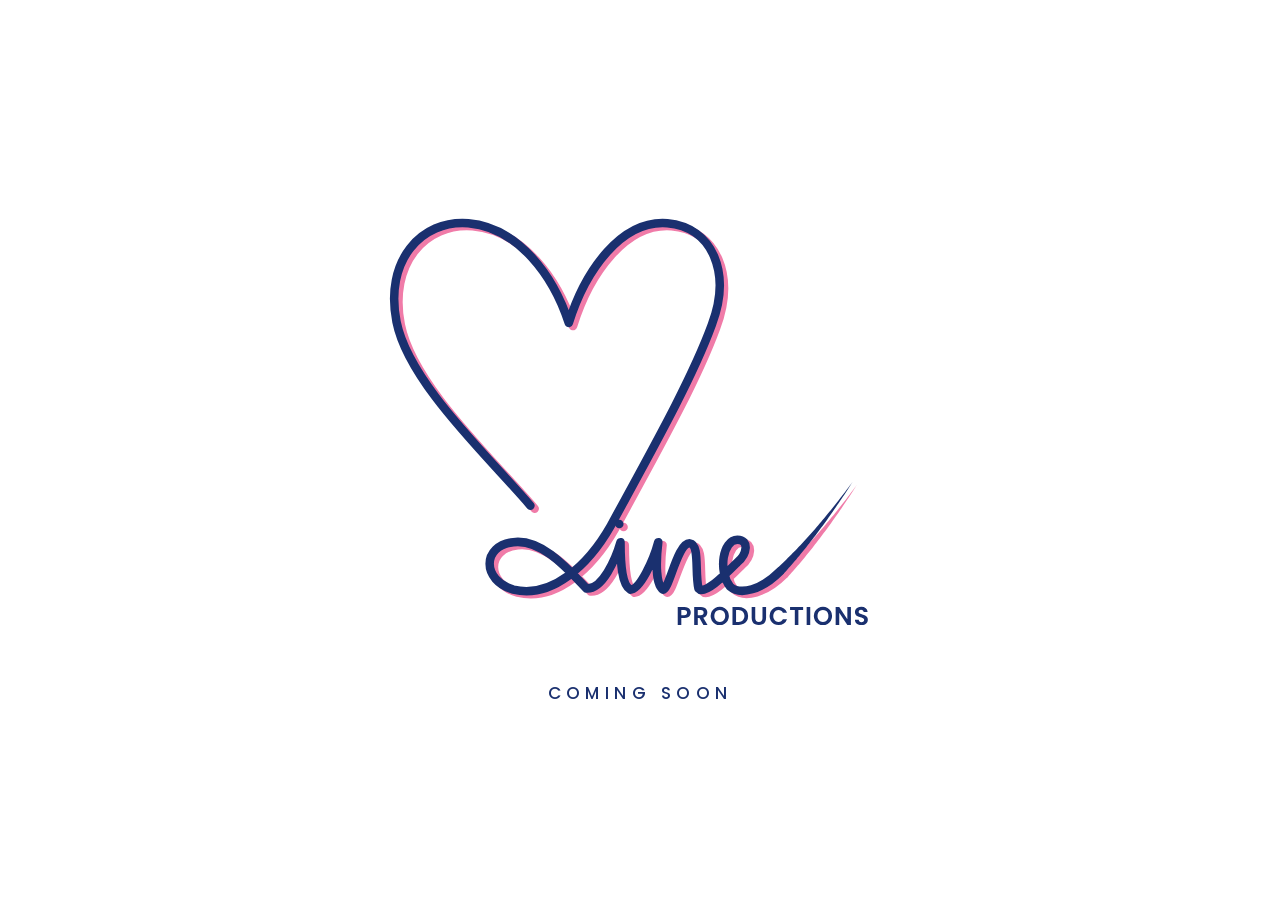
<file: index.html>
<!doctype html>
<html lang="en">
<head>
<meta charset="utf-8">
<meta name="viewport" content="width=device-width,initial-scale=1">
<title>Heartline Productions</title>
<meta name="description" content="Heartline Productions. Coming soon.">
<link rel="icon" type="image/svg+xml" href="favicon.svg">
<link rel="preconnect" href="https://fonts.googleapis.com">
<link rel="preconnect" href="https://fonts.gstatic.com" crossorigin>
<link href="https://fonts.googleapis.com/css2?family=Poppins:wght@400;500&display=swap" rel="stylesheet">
<style>
  :root{--navy:#1A306F;--pink:#F07BA8;--draw:2.6s;--lag:.12s;--len:6000}
  html,body{height:100%}
  body{margin:0;background:#fff;color:var(--navy);font-family:Poppins,system-ui,-apple-system,"Segoe UI",sans-serif;display:flex;align-items:center;justify-content:center;overflow:hidden}
  main{display:flex;flex-direction:column;align-items:center;gap:clamp(20px,4vh,40px);padding:24px}
  svg{width:min(72vw,560px);height:auto;display:block;overflow:visible}
  .stroke{fill:none;stroke-width:14;stroke-linecap:round;stroke-linejoin:round;stroke-dasharray:var(--len);stroke-dashoffset:var(--len);animation:draw var(--draw) cubic-bezier(.5,.05,.35,1) forwards}
  .stroke.pink{stroke:var(--pink);animation-delay:var(--lag)}
  .stroke.navy{stroke:var(--navy)}
  .tail{opacity:0;transform:scale(.15);transform-box:view-box;transform-origin:730px 660px;animation:tail .35s cubic-bezier(.2,.8,.3,1.2) forwards;animation-delay:calc(var(--draw) - .1s)}
  .tail.pink{fill:var(--pink);transform-origin:737px 665px;animation-delay:calc(var(--draw) - .1s + var(--lag))}
  .tail.navy{fill:var(--navy)}
  .dot{opacity:0;transform:scale(0);transform-box:fill-box;transform-origin:center;animation:dot .3s cubic-bezier(.2,.8,.3,1.4) forwards;animation-delay:calc(var(--draw) + .35s)}
  .dot.pink{fill:var(--pink);animation-delay:calc(var(--draw) + .35s + var(--lag))}
  .dot.navy{fill:var(--navy)}
  .caps{fill:var(--navy);opacity:0;transform:translateY(6px);transform-box:view-box;animation:rise .8s ease-out forwards;animation-delay:calc(var(--draw) + .85s)}
  .soon{margin:0;font-weight:500;font-size:clamp(13px,1.6vw,17px);letter-spacing:.32em;text-transform:uppercase;opacity:0;transform:translateY(6px);animation:rise .8s ease-out forwards;animation-delay:calc(var(--draw) + 1.75s)}
  @keyframes draw{to{stroke-dashoffset:0}}
  @keyframes tail{to{opacity:1;transform:scale(1)}}
  @keyframes dot{to{opacity:1;transform:scale(1)}}
  @keyframes rise{to{opacity:1;transform:none}}
  @media (prefers-reduced-motion:reduce){.stroke,.tail,.dot,.caps,.soon{animation:none;opacity:1;transform:none;stroke-dashoffset:0}}
</style>
</head>
<body>
<main>
  <svg viewBox="40 40 920 740" role="img" aria-label="Heartline Productions">
    <g transform="translate(7 5)">
      <path class="stroke pink" d="M 320 552 C 250 470 120 350 100 250 C 80 150 140 82 218 88 C 300 95 358 175 383 252 C 410 165 470 82 545 88 C 620 95 650 170 618 255 C 585 345 520 460 452 585 C 415 650 355 705 292 690 C 240 675 240 618 292 612 C 340 606 385 660 412 688 C 438 690 460 640 468 612 C 468 645 470 682 484 690 C 500 690 522 642 530 612 C 526 645 526 682 538 690 C 548 690 562 612 582 614 C 598 616 590 660 596 688 C 606 700 640 665 660 645 C 676 632 680 608 660 608 C 636 608 628 660 648 685 C 665 700 700 690 730 660"/>
      <path class="tail pink" d="M 734.9 664.9 L 737.4 662.3 L 739.8 659.6 L 742.2 657.0 L 744.6 654.2 L 747.0 651.5 L 749.5 648.7 L 751.9 645.9 L 754.3 643.1 L 756.7 640.3 L 759.1 637.4 L 761.5 634.6 L 763.9 631.6 L 766.3 628.7 L 768.7 625.8 L 771.1 622.8 L 773.5 619.8 L 775.9 616.8 L 778.3 613.7 L 780.7 610.6 L 783.1 607.6 L 785.5 604.4 L 787.9 601.3 L 790.3 598.1 L 792.7 594.9 L 795.1 591.7 L 797.5 588.5 L 799.9 585.3 L 802.3 582.0 L 804.7 578.7 L 807.1 575.4 L 809.5 572.0 L 811.9 568.7 L 814.2 565.3 L 816.6 561.9 L 819.0 558.5 L 821.4 555.0 L 823.8 551.5 L 826.2 548.1 L 828.6 544.5 L 830.9 541.0 L 833.3 537.5 L 835.7 533.9 L 838.1 530.3 L 840.5 526.7 L 842.9 523.0 L 845.2 519.4 L 847.6 515.7 L 850.0 512.0 L 850.0 512.0 L 847.4 515.5 L 844.8 519.0 L 842.1 522.5 L 839.5 526.0 L 836.9 529.4 L 834.3 532.9 L 831.7 536.3 L 829.1 539.6 L 826.4 543.0 L 823.8 546.3 L 821.2 549.6 L 818.6 552.9 L 816.0 556.2 L 813.4 559.4 L 810.8 562.6 L 808.1 565.8 L 805.5 569.0 L 802.9 572.2 L 800.3 575.3 L 797.7 578.4 L 795.1 581.5 L 792.5 584.5 L 789.9 587.5 L 787.3 590.6 L 784.7 593.5 L 782.1 596.5 L 779.5 599.4 L 776.9 602.3 L 774.3 605.2 L 771.7 608.1 L 769.1 610.9 L 766.5 613.7 L 763.9 616.5 L 761.3 619.2 L 758.7 622.0 L 756.1 624.7 L 753.5 627.3 L 750.9 630.0 L 748.3 632.6 L 745.7 635.2 L 743.1 637.8 L 740.5 640.3 L 738.0 642.9 L 735.4 645.3 L 732.8 647.8 L 730.2 650.3 L 727.6 652.7 L 725.1 655.1 Z"/>
      <circle class="dot pink" cx="466" cy="582" r="7"/>
    </g>
    <path class="stroke navy" d="M 320 552 C 250 470 120 350 100 250 C 80 150 140 82 218 88 C 300 95 358 175 383 252 C 410 165 470 82 545 88 C 620 95 650 170 618 255 C 585 345 520 460 452 585 C 415 650 355 705 292 690 C 240 675 240 618 292 612 C 340 606 385 660 412 688 C 438 690 460 640 468 612 C 468 645 470 682 484 690 C 500 690 522 642 530 612 C 526 645 526 682 538 690 C 548 690 562 612 582 614 C 598 616 590 660 596 688 C 606 700 640 665 660 645 C 676 632 680 608 660 608 C 636 608 628 660 648 685 C 665 700 700 690 730 660"/>
    <path class="tail navy" d="M 734.9 664.9 L 737.4 662.3 L 739.8 659.6 L 742.2 657.0 L 744.6 654.2 L 747.0 651.5 L 749.5 648.7 L 751.9 645.9 L 754.3 643.1 L 756.7 640.3 L 759.1 637.4 L 761.5 634.6 L 763.9 631.6 L 766.3 628.7 L 768.7 625.8 L 771.1 622.8 L 773.5 619.8 L 775.9 616.8 L 778.3 613.7 L 780.7 610.6 L 783.1 607.6 L 785.5 604.4 L 787.9 601.3 L 790.3 598.1 L 792.7 594.9 L 795.1 591.7 L 797.5 588.5 L 799.9 585.3 L 802.3 582.0 L 804.7 578.7 L 807.1 575.4 L 809.5 572.0 L 811.9 568.7 L 814.2 565.3 L 816.6 561.9 L 819.0 558.5 L 821.4 555.0 L 823.8 551.5 L 826.2 548.1 L 828.6 544.5 L 830.9 541.0 L 833.3 537.5 L 835.7 533.9 L 838.1 530.3 L 840.5 526.7 L 842.9 523.0 L 845.2 519.4 L 847.6 515.7 L 850.0 512.0 L 850.0 512.0 L 847.4 515.5 L 844.8 519.0 L 842.1 522.5 L 839.5 526.0 L 836.9 529.4 L 834.3 532.9 L 831.7 536.3 L 829.1 539.6 L 826.4 543.0 L 823.8 546.3 L 821.2 549.6 L 818.6 552.9 L 816.0 556.2 L 813.4 559.4 L 810.8 562.6 L 808.1 565.8 L 805.5 569.0 L 802.9 572.2 L 800.3 575.3 L 797.7 578.4 L 795.1 581.5 L 792.5 584.5 L 789.9 587.5 L 787.3 590.6 L 784.7 593.5 L 782.1 596.5 L 779.5 599.4 L 776.9 602.3 L 774.3 605.2 L 771.7 608.1 L 769.1 610.9 L 766.5 613.7 L 763.9 616.5 L 761.3 619.2 L 758.7 622.0 L 756.1 624.7 L 753.5 627.3 L 750.9 630.0 L 748.3 632.6 L 745.7 635.2 L 743.1 637.8 L 740.5 640.3 L 738.0 642.9 L 735.4 645.3 L 732.8 647.8 L 730.2 650.3 L 727.6 652.7 L 725.1 655.1 Z"/>
    <circle class="dot navy" cx="466" cy="582" r="7"/>
    <path class="caps" d="M583.38 727.76Q583.38 730.11 582.26 732.17Q581.15 734.22 578.78 735.48Q576.40 736.74 572.79 736.74L572.79 736.74L567.88 736.74L567.88 748L562.00 748L562.00 718.68L572.79 718.68Q576.19 718.68 578.59 719.86Q580.98 721.04 582.18 723.09Q583.38 725.15 583.38 727.76L583.38 727.76ZM572.54 732.00Q574.98 732.00 576.15 730.88Q577.33 729.77 577.33 727.76L577.33 727.76Q577.33 723.47 572.54 723.47L572.54 723.47L567.88 723.47L567.88 732.00L572.54 732.00ZM610.96 748L604.15 748L597.69 736.58L594.91 736.58L594.91 748L589.03 748L589.03 718.68L600.04 718.68Q603.44 718.68 605.83 719.88Q608.23 721.08 609.42 723.12Q610.62 725.15 610.62 727.67L610.62 727.67Q610.62 730.57 608.94 732.90Q607.26 735.23 603.94 736.11L603.94 736.11L610.96 748ZM594.91 723.56L594.91 732.17L599.83 732.17Q602.22 732.17 603.40 731.01Q604.57 729.86 604.57 727.80L604.57 727.80Q604.57 725.78 603.40 724.67Q602.22 723.56 599.83 723.56L599.83 723.56L594.91 723.56ZM631.06 748.29Q626.95 748.29 623.50 746.36Q620.06 744.43 618.04 741.01Q616.03 737.58 616.03 733.26L616.03 733.26Q616.03 728.97 618.04 725.55Q620.06 722.13 623.50 720.20Q626.95 718.26 631.06 718.26L631.06 718.26Q635.22 718.26 638.64 720.20Q642.07 722.13 644.06 725.55Q646.06 728.97 646.06 733.26L646.06 733.26Q646.06 737.58 644.06 741.01Q642.07 744.43 638.62 746.36Q635.18 748.29 631.06 748.29L631.06 748.29ZM631.06 743.04Q633.71 743.04 635.73 741.85Q637.74 740.65 638.88 738.42Q640.01 736.20 640.01 733.26L640.01 733.26Q640.01 730.32 638.88 728.11Q637.74 725.91 635.73 724.73Q633.71 723.56 631.06 723.56L631.06 723.56Q628.42 723.56 626.38 724.73Q624.34 725.91 623.21 728.11Q622.08 730.32 622.08 733.26L622.08 733.26Q622.08 736.20 623.21 738.42Q624.34 740.65 626.38 741.85Q628.42 743.04 631.06 743.04L631.06 743.04ZM662.17 718.68Q666.79 718.68 670.30 720.49Q673.81 722.30 675.72 725.63Q677.63 728.97 677.63 733.38L677.63 733.38Q677.63 737.79 675.72 741.09Q673.81 744.39 670.30 746.19Q666.79 748 662.17 748L662.17 748L651.93 748L651.93 718.68L662.17 718.68ZM661.96 743.00Q666.58 743.00 669.10 740.48Q671.62 737.96 671.62 733.38L671.62 733.38Q671.62 728.81 669.10 726.22Q666.58 723.64 661.96 723.64L661.96 723.64L657.81 723.64L657.81 743.00L661.96 743.00ZM683.46 718.68L689.34 718.68L689.34 736.83Q689.34 739.81 690.89 741.38Q692.44 742.96 695.26 742.96L695.26 742.96Q698.11 742.96 699.67 741.38Q701.22 739.81 701.22 736.83L701.22 736.83L701.22 718.68L707.14 718.68L707.14 736.79Q707.14 740.52 705.53 743.11Q703.91 745.69 701.20 746.99Q698.49 748.29 695.17 748.29L695.17 748.29Q691.90 748.29 689.23 746.99Q686.56 745.69 685.01 743.11Q683.46 740.52 683.46 736.79L683.46 736.79L683.46 718.68ZM712.89 733.30Q712.89 728.97 714.84 725.55Q716.79 722.13 720.17 720.22Q723.55 718.31 727.75 718.31L727.75 718.31Q732.67 718.31 736.36 720.83Q740.06 723.35 741.53 727.80L741.53 727.80L734.77 727.80Q733.76 725.70 731.93 724.65Q730.11 723.60 727.71 723.60L727.71 723.60Q725.15 723.60 723.16 724.79Q721.16 725.99 720.05 728.18Q718.93 730.36 718.93 733.30L718.93 733.30Q718.93 736.20 720.05 738.40Q721.16 740.61 723.16 741.80Q725.15 743.00 727.71 743.00L727.71 743.00Q730.11 743.00 731.93 741.93Q733.76 740.86 734.77 738.76L734.77 738.76L741.53 738.76Q740.06 743.25 736.39 745.75Q732.71 748.25 727.75 748.25L727.75 748.25Q723.55 748.25 720.17 746.34Q716.79 744.43 714.84 741.03Q712.89 737.63 712.89 733.30L712.89 733.30ZM746.52 718.68L768.02 718.68L768.02 723.43L760.21 723.43L760.21 748L754.33 748L754.33 723.43L746.52 723.43L746.52 718.68ZM773.80 718.68L779.68 718.68L779.68 748L773.80 748L773.80 718.68ZM800.59 748.29Q796.47 748.29 793.03 746.36Q789.58 744.43 787.57 741.01Q785.55 737.58 785.55 733.26L785.55 733.26Q785.55 728.97 787.57 725.55Q789.58 722.13 793.03 720.20Q796.47 718.26 800.59 718.26L800.59 718.26Q804.75 718.26 808.17 720.20Q811.59 722.13 813.59 725.55Q815.58 728.97 815.58 733.26L815.58 733.26Q815.58 737.58 813.59 741.01Q811.59 744.43 808.15 746.36Q804.70 748.29 800.59 748.29L800.59 748.29ZM800.59 743.04Q803.23 743.04 805.25 741.85Q807.27 740.65 808.40 738.42Q809.53 736.20 809.53 733.26L809.53 733.26Q809.53 730.32 808.40 728.11Q807.27 725.91 805.25 724.73Q803.23 723.56 800.59 723.56L800.59 723.56Q797.94 723.56 795.91 724.73Q793.87 725.91 792.73 728.11Q791.60 730.32 791.60 733.26L791.60 733.26Q791.60 736.20 792.73 738.42Q793.87 740.65 795.91 741.85Q797.94 743.04 800.59 743.04L800.59 743.04ZM846.52 718.64L846.52 748L840.64 748L827.33 727.88L827.33 748L821.45 748L821.45 718.64L827.33 718.64L840.64 738.80L840.64 718.64L846.52 718.64ZM863.94 748.29Q860.88 748.29 858.42 747.24Q855.96 746.19 854.53 744.22Q853.11 742.25 853.06 739.56L853.06 739.56L859.36 739.56Q859.49 741.36 860.65 742.41Q861.80 743.46 863.82 743.46L863.82 743.46Q865.87 743.46 867.05 742.48Q868.23 741.49 868.23 739.89L868.23 739.89Q868.23 738.59 867.43 737.75Q866.63 736.91 865.43 736.43Q864.24 735.95 862.14 735.36L862.14 735.36Q859.28 734.52 857.50 733.70Q855.71 732.88 854.43 731.22Q853.15 729.56 853.15 726.79L853.15 726.79Q853.15 724.19 854.45 722.25Q855.75 720.32 858.10 719.29Q860.46 718.26 863.48 718.26L863.48 718.26Q868.02 718.26 870.85 720.47Q873.69 722.67 873.98 726.62L873.98 726.62L867.51 726.62Q867.43 725.11 866.23 724.12Q865.03 723.14 863.06 723.14L863.06 723.14Q861.34 723.14 860.31 724.02Q859.28 724.90 859.28 726.58L859.28 726.58Q859.28 727.76 860.06 728.53Q860.83 729.31 861.99 729.79Q863.14 730.28 865.24 730.91L865.24 730.91Q868.10 731.75 869.91 732.59Q871.71 733.43 873.01 735.11Q874.32 736.79 874.32 739.52L874.32 739.52Q874.32 741.87 873.10 743.88Q871.88 745.90 869.53 747.10Q867.18 748.29 863.94 748.29L863.94 748.29Z"/>
  </svg>
  <p class="soon">Coming soon</p>
</main>
<script>
  // measure the stroke once so the dash animation covers exactly its length
  var p=document.querySelector('.stroke.navy');
  document.documentElement.style.setProperty('--len',Math.ceil(p.getTotalLength())+1);
</script>
</body>
</html>
</file>
